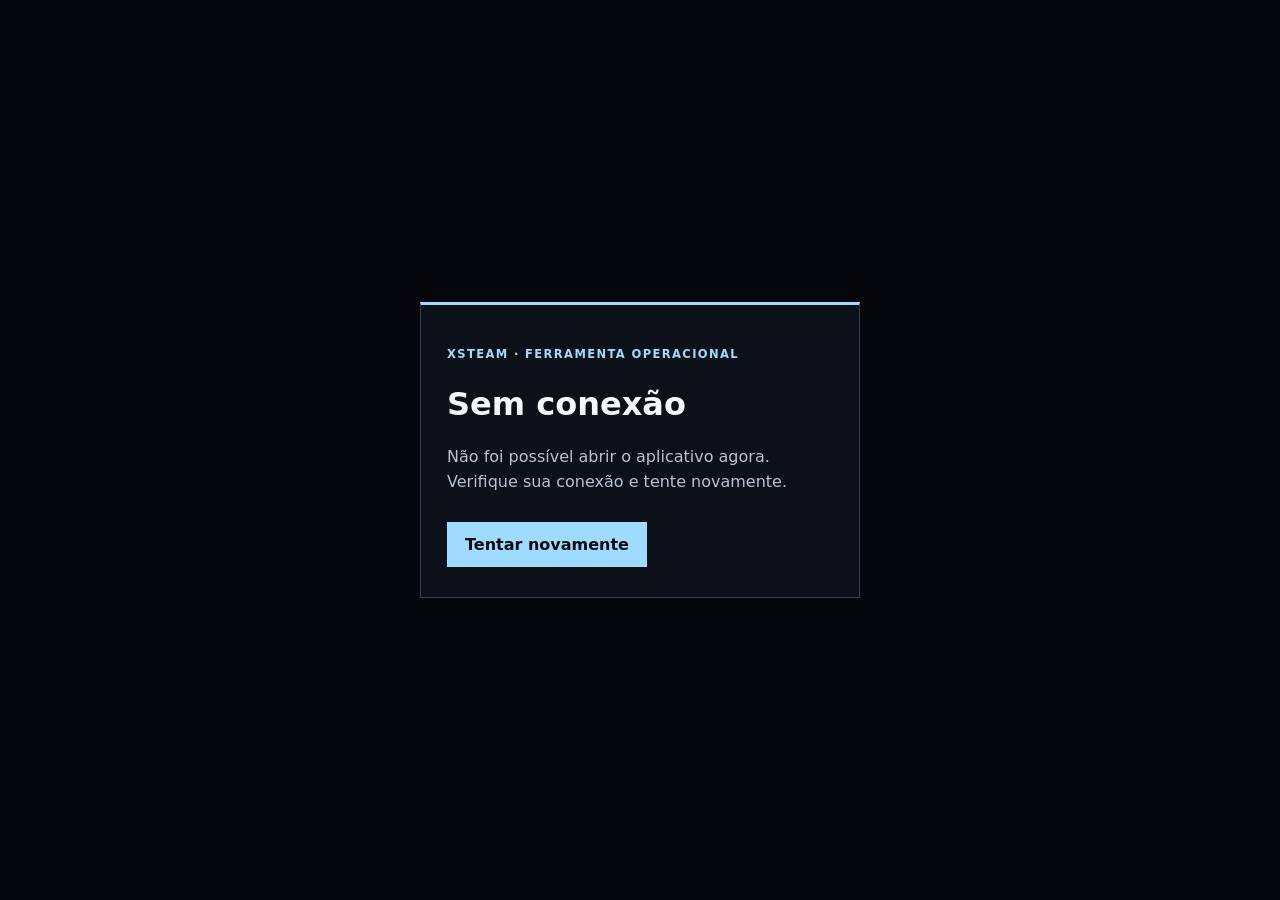
<file: offline.html>
<!doctype html>
<html lang="pt-BR">
  <head>
    <meta charset="utf-8">
    <meta name="viewport" content="width=device-width, initial-scale=1">
    <meta name="theme-color" content="#05070d">
    <title>Sem conexão · XS Prescrição</title>
    <style>
      :root { color-scheme: dark; font-family: Inter, ui-sans-serif, system-ui, sans-serif; background: #05070d; color: #f5f8fc; }
      * { box-sizing: border-box; }
      body { min-height: 100vh; margin: 0; display: grid; place-items: center; padding: 24px; }
      main { width: min(100%, 440px); padding: 30px 26px; border: 1px solid rgba(158, 219, 255, .24); border-top: 3px solid #9edbff; background: #0b1019; }
      p { color: #b8c3d2; line-height: 1.55; }
      a { display: inline-block; margin-top: 12px; padding: 13px 18px; background: #9edbff; color: #05070d; font-weight: 700; text-decoration: none; }
    </style>
  </head>
  <body>
    <main>
      <p style="color:#9edbff;font-size:.72rem;font-weight:700;letter-spacing:.12em">XSTEAM · FERRAMENTA OPERACIONAL</p>
      <h1>Sem conexão</h1>
      <p>Não foi possível abrir o aplicativo agora. Verifique sua conexão e tente novamente.</p>
      <a href="./">Tentar novamente</a>
    </main>
  </body>
</html>
</file>
